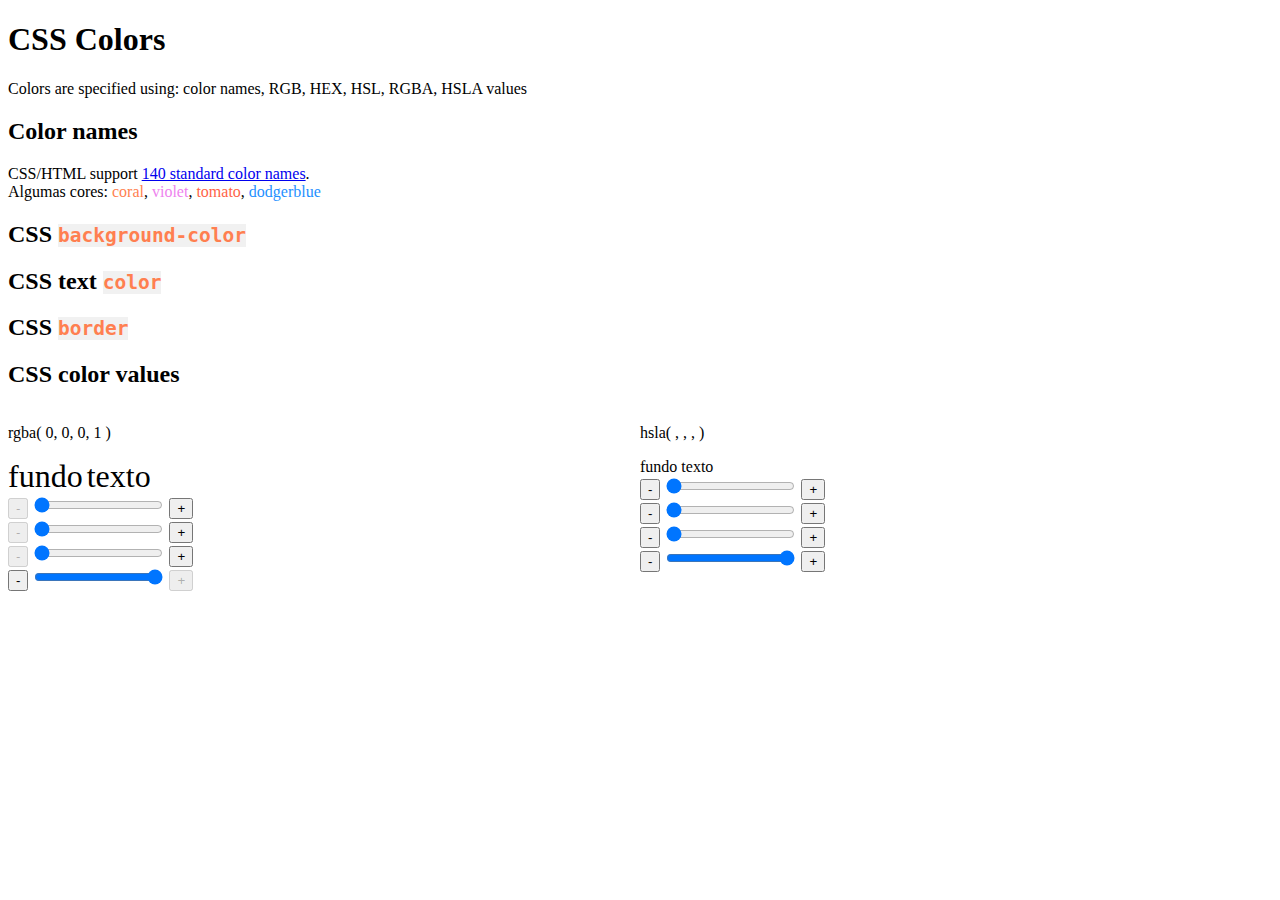
<file: learn/w3schools/css/tutorial/006_Colors/index.html>
<!DOCTYPE html>
<html lang="en">
<head>
  <meta charset="UTF-8">
  <meta http-equiv="X-UA-Compatible" content="IE=edge">
  <meta name="viewport" content="width=device-width, initial-scale=1.0">
  <title>CSS Colors</title>
  <link rel="stylesheet" href="style.css">
</head>
<body>
  <h1>CSS Colors</h1>
  <p>Colors are specified using: 
    <span title="Like red, tomato, crimson">color names</span>, 
    <span title="like rgb(255, 0, 0) for red">RGB</span>, 
    <span title="like #FF0000 for red">HEX</span>, 
    <span title="like hsl(0, 100%, 50%) for red">HSL</span>, 
    <span title="like rgba(255, 0, 0, 0.5) for red with 50% of transparent">RGBA</span>, 
    <span title="like hsl(0, 100%, 50%, 0.5) for red with 50% of transparent">HSLA</span> values
  </p>

  <h2>Color names</h2>
  <p>CSS/HTML support <a target="_blank" href="https://www.w3schools.com/colors/colors_names.asp">140 standard color names</a>.<br>Algumas cores:
    <span style="color: coral;">coral</span>, 
    <span style="color: violet;">violet</span>,
    <span style="color: tomato;">tomato</span>,
    <span style="color: dodgerblue;">dodgerblue</span>
  </p>

  <h2>CSS <code class="dcs-code">background-color</code></h2>
  <h2>CSS text <code class="dcs-code">color</code></h2>
  <h2>CSS <code class="dcs-code">border</code></h2>
  
  <h2>CSS color values</h2>
  <div class="container-row"> <!-- BEGIN flex row main -->
    <div class="col1" class="container-col"> <!-- BEGIN flex column 1, rgba -->
      <p class>rgba( 
        <span id="span-rgb-red"></span>,
        <span id="span-rgb-green"></span>,
        <span id="span-rgb-blue"></span>,
        <span id="span-rgb-trans"></span> )
      </p>
      <span id="rgb-fundo">fundo</span>
      <span id="rgb-texto">texto</span>
      <div>
        <button id="but-rgb-red-dec" onclick="funRgbRDec()">-</button>
        <input id="input-rgb-red" type="range" onchange="funInputRgbR()" min="0" max="255" step="1" value="0">
        <button id="but-rgb-red-inc" onclick="funRgbRInc()">+</button>
      </div>

      <div>
        <button id="but-rgb-green-dec" onclick="funRgbGDec()">-</button>
        <input id="input-rgb-green" type="range" onchange="funInputRgbG()" min="0" max="255" step="1" value="0">
        <button id="but-rgb-green-inc" onclick="funRgbGInc()">+</button>
      </div>

      <div>
        <button id="but-rgb-blue-dec" onclick="funRgbBDec()">-</button>
        <input id="input-rgb-blue" type="range" onchange="funInputRgbB()" min="0" max="255" step="1" value="0">
        <button id="but-rgb-blue-inc" onclick="funRgbBInc()">+</button>
      </div>

      <div>
        <button id="but-rgb-trans-dec" onclick="funRgbTDec()">-</button>
        <input id="input-rgb-trans" type="range" onchange="funInputRgbT()" min="0.0" max="1.0" step="0.1" value="1.0">
        <button id="but-rgb-trans-inc" onclick="funRgbTInc()">+</button>
      </div>

    </div> <!-- END flex column 1, rgba -->

    <div class="col2" class="container-col"> <!-- BEGIN flex column 2, hsla -->
      <p class>hsla( 
        <span id="span-hsl-hue"></span>,
        <span id="span-hsl-sat"></span>,
        <span id="span-hsl-lig"></span>,
        <span id="span-hsl-trans"></span> )
      </p>
      <span id="hsl-fundo">fundo</span>
      <span id="hsl-texto">texto</span>
      <div>
        <button id="but-hsl-hue-dec">-</button>
        <input id="input-hsl-hue" type="range" min="0" max="360" step="1" value="0">
        <button id="but-hsl-hue-inc">+</button>
      </div>

      <div>
        <button id="but-hsl-sat-dec">-</button>
        <input id="input-hsl-sat" type="range" min="0" max="100" step="1" value="0">
        <button id="but-hsl-sat-inc">+</button>
      </div>

      <div>
        <button id="but-hsl-lig-dec">-</button>
        <input id="input-hsl-lig" type="range" min="0" max="100" step="1" value="0">
        <button id="but-hsl-lig-inc">+</button>
      </div>

      <div>
        <button id="but-hsl-trans-dec">-</button>
        <input id="input-hsl-trans" type="range" min="0.0" max="1.0" step="0.1" value="1.0">
        <button id="but-hsl-trans-inc">+</button>
      </div>

    </div> <!-- END flex column 2, hsla -->
  </div> <!-- END flex row main -->


  <script src="script.js"></script>
</body>
</html>
</file>
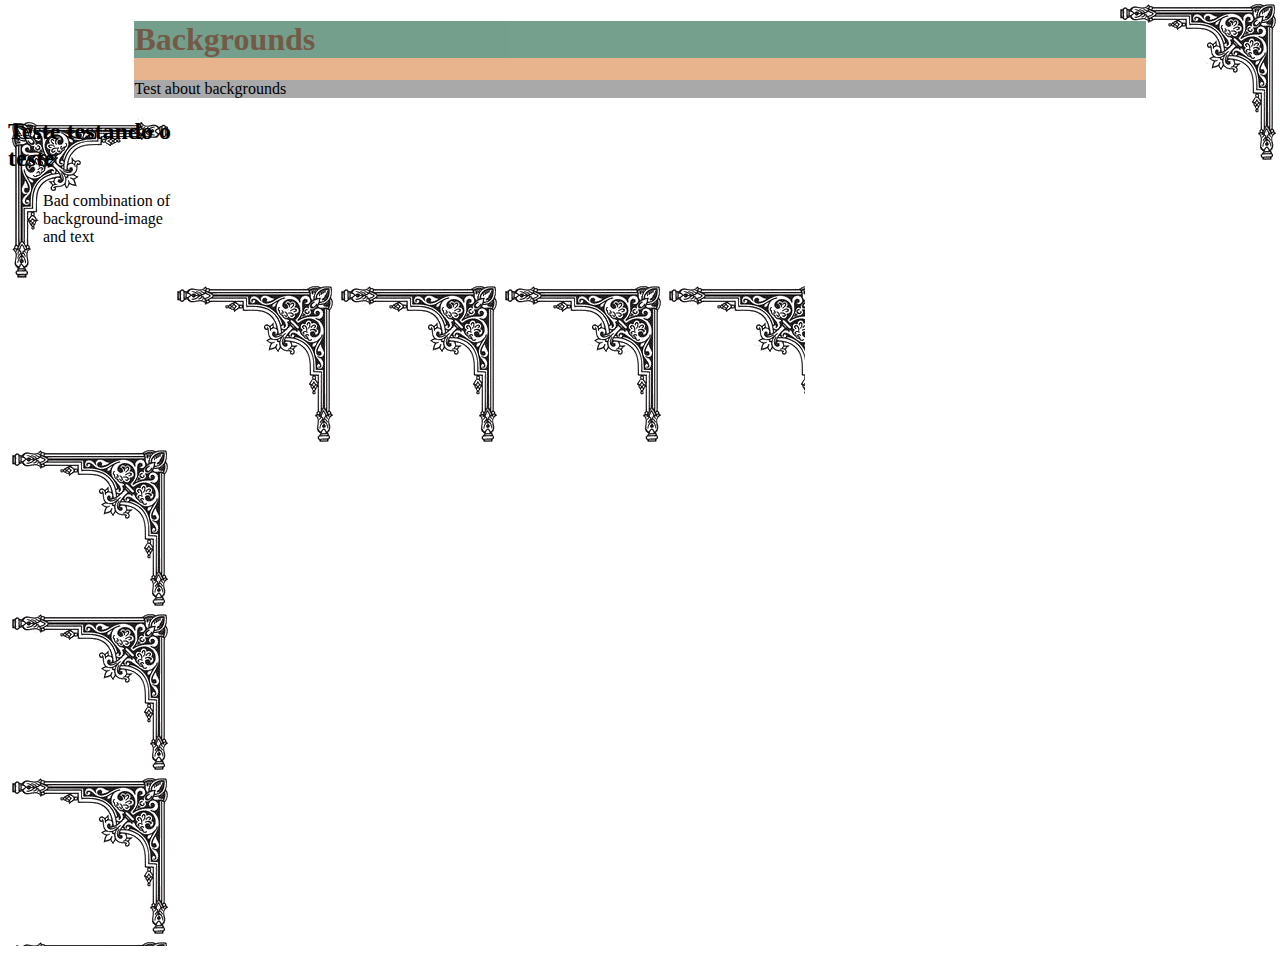
<file: learn/w3schools/css/tutorial/007_Backgrounds/index.html>
<!DOCTYPE html>
<html lang="en">
<head>
  <meta charset="UTF-8">
  <meta http-equiv="X-UA-Compatible" content="IE=edge">
  <meta name="viewport" content="width=device-width, initial-scale=1.0">
  <title>Backgrounds</title>
  <link rel="stylesheet" href="style.css">
</head>
<body>
  <div class="dcs1">
    <h1>Backgrounds</h1>
    <p>Test about backgrounds</p>
  </div>
  <div class="dcs2">
    <!--<img alt="corner" src="corner-left.png">-->
    <h2>Teste testando o teste</h2>
    <p>Bad combination of background-image and text</p>
  </div>

  <div class="dcs3">

  </div>

  <div class="dcs4"></div>
</body>
</html>
</file>
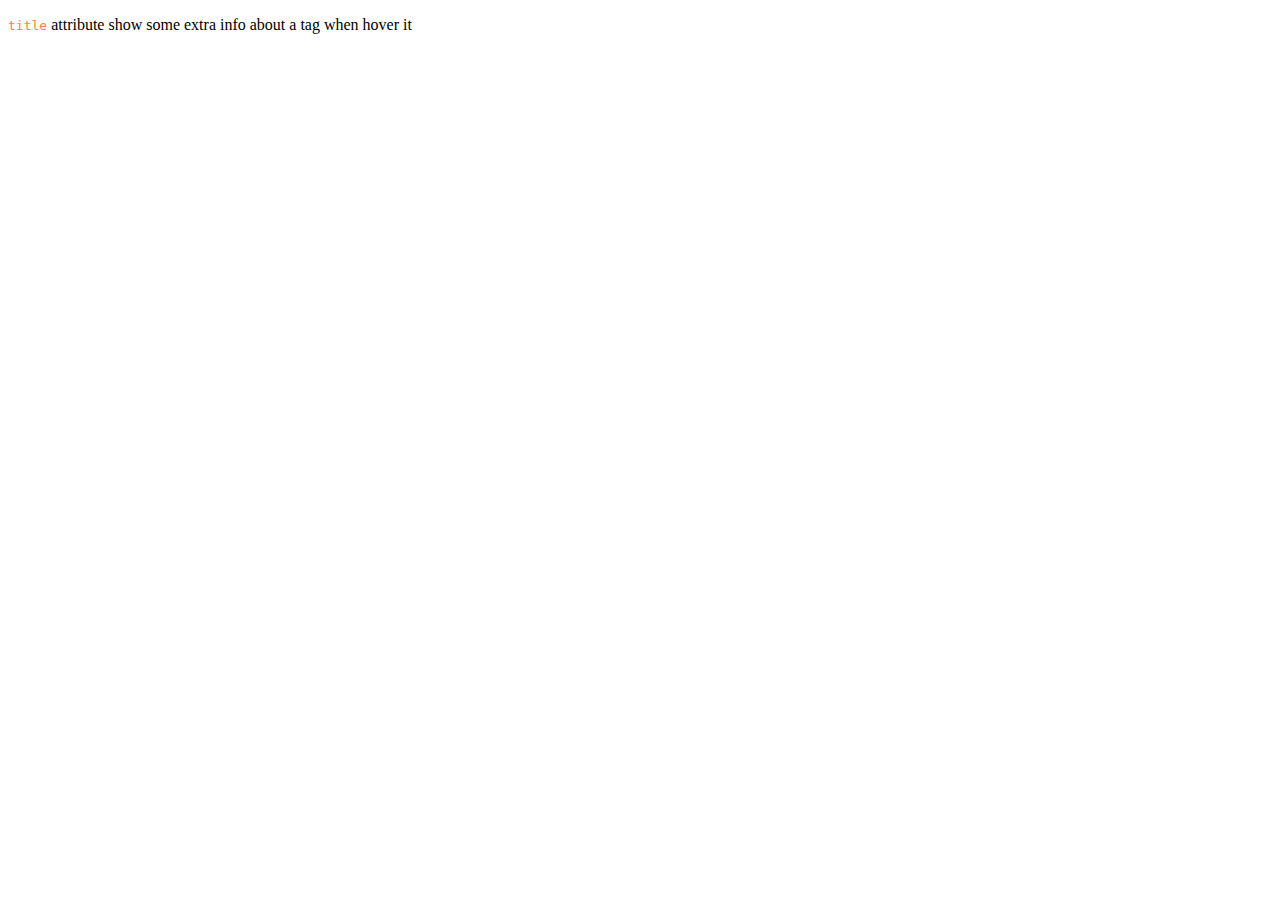
<file: learn/w3schools/html/tutorial/003_Attributes/index.html>
<!DOCTYPE html>
<html lang="en">
<head>
  <meta charset="UTF-8">
  <meta http-equiv="X-UA-Compatible" content="IE=edge">
  <meta name="viewport" content="width=device-width, initial-scale=1.0">
  <title>Attributes</title>
  <link rel="stylesheet" href="css/style.css">
</head>
<body>
  <p title="teste hover"><code class="dcs-code">title</code> attribute show some extra info about a tag when hover it</p>
</body>
</html>
</file>
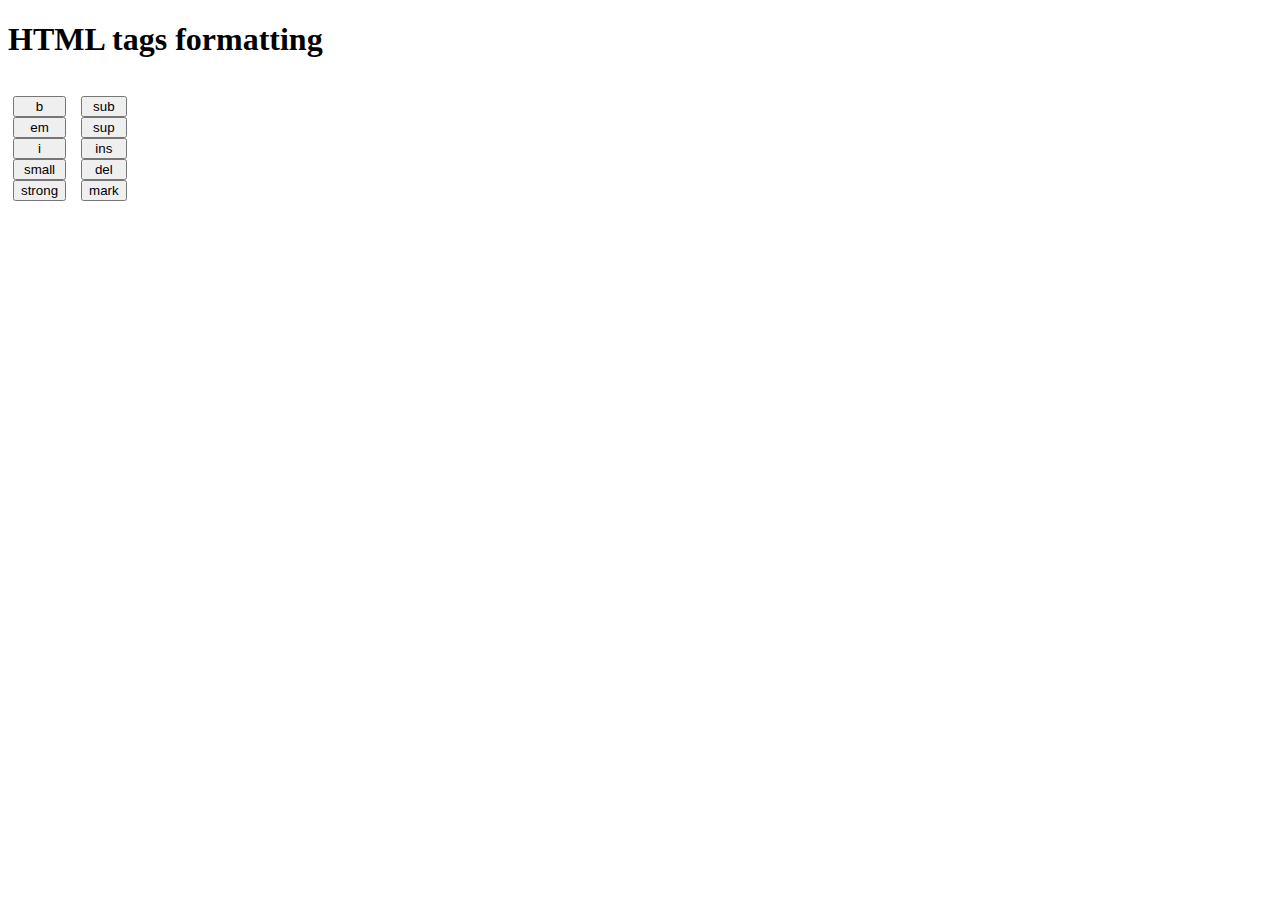
<file: learn/w3schools/html/tutorial/007_Formatting/index.html>
<!DOCTYPE html>
<html lang="en">
<head>
  <meta charset="UTF-8">
  <meta http-equiv="X-UA-Compatible" content="IE=edge">
  <meta name="viewport" content="width=device-width, initial-scale=1.0">
  <title>Formatting</title>

  <link rel="stylesheet" href="style.css">
</head>
<body>
  <h1>HTML tags formatting</h1>
  <div class="container-row">
    <div clss="container-col">
      <ul>
        <li><button id="b" onclick="b()">b</button></li>
        <li><button id="em" onclick="em()">em</button></li>
        <li><button id="i" onclick="i()">i</button></li>
        <li><button id="small" onclick="small()">small</button></li>
        <li><button id="strong" onclick="strong()">strong</button></li>
      </ul>
    </div>
    <div clss="container-col">
      <ul>
        <li><button id="sub" onclick="sub()">sub</button></li>
        <li><button id="sup" onclick="sup()">sup</button></li>
        <li><button id="ins" onclick="ins()">ins</button></li>
        <li><button id="del" onclick="del()">del</button></li>
        <li><button id="mark" onclick="mark()">mark</button></li>
      </ul>
    </div>
    <div class="container-col">
      <h2 id="h2"></h2>
      
    </div>
  </div>

  <script src="script.js"></script>
</body>
</html>
</file>
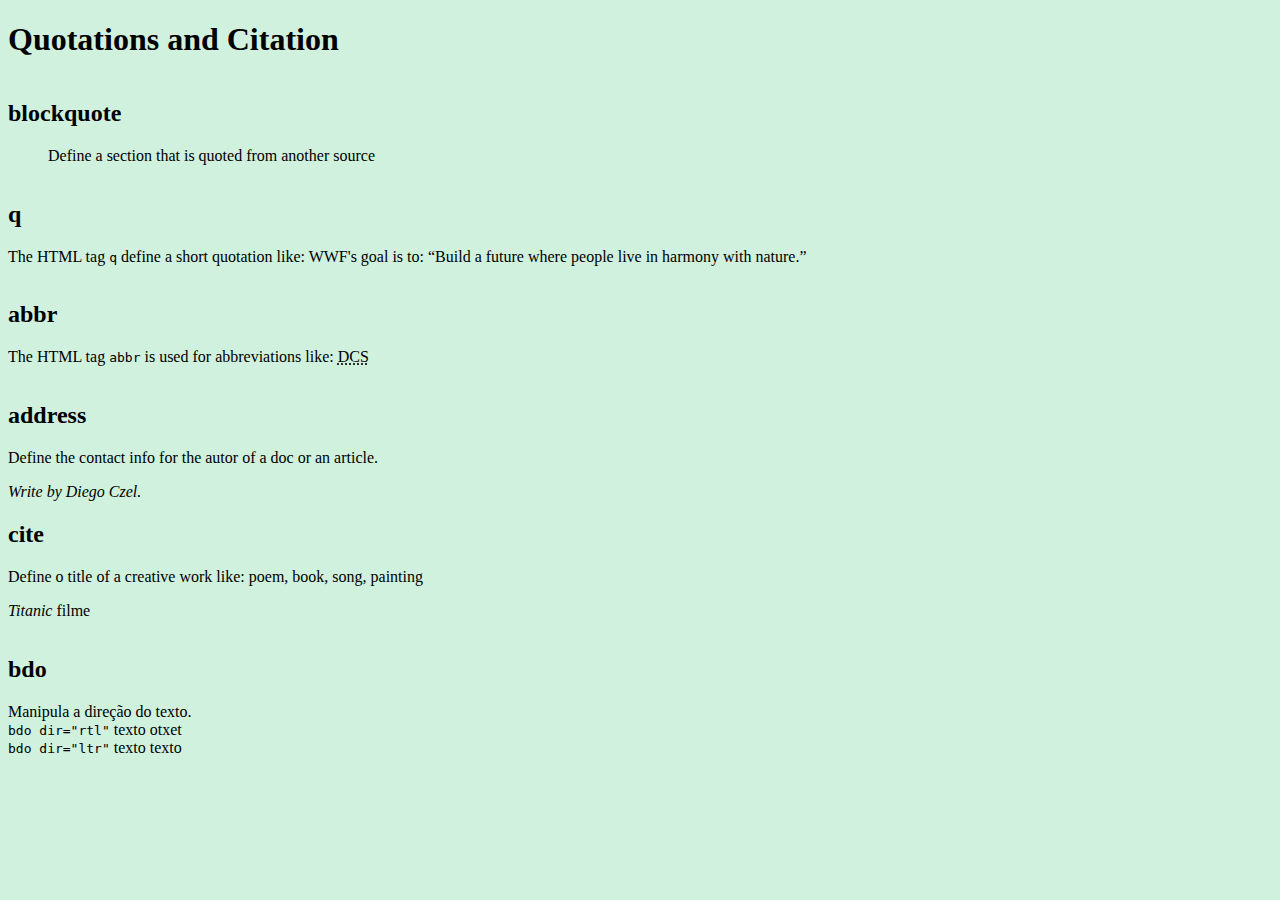
<file: learn/w3schools/html/tutorial/008_QuotationsCitation/index.html>
<!DOCTYPE html>
<html lang="en">
<head>
  <meta charset="UTF-8">
  <meta http-equiv="X-UA-Compatible" content="IE=edge">
  <meta name="viewport" content="width=device-width, initial-scale=1.0">
  <title>Quotations and Citation</title>
  <link rel="stylesheet" href="style.css">
</head>
<body>
  <h1>Quotations and Citation</h1>
  <div class="container-row">
    <div class="container-col">
      <div class="content">
        <h2>blockquote</h2>
        <blockquote cite="https://www.w3schools.com/html/html_quotation_elements.asp">
          Define a section that is quoted from another source
        </blockquote>
      </div>
      <div class="content">
        <h2>q</h2>
        <p>The HTML tag <code>q</code> define a short quotation like: 
          WWF's goal is to: <q>Build a future where people live in harmony with nature.</q>
        </p>
      </div>
      <div class="content">
        <h2>abbr</h2>
        <p>The HTML tag <code>abbr</code> is used for abbreviations like:
          <abbr title="Diego Czel Stepanha">DCS</abbr>
        </p>
      </div>

      <div class="content">
        <h2>address</h2>
        <p>Define the contact info for the autor of a doc or an article.</p>
        <address>
          Write by Diego Czel.<br>
        </address>
      </div>

      <div class="content">
        <h2>cite</h2>
        <p>Define o title of a creative work like: poem, book, song, painting</p>
        <p><cite>Titanic</cite> filme</p>
      </div>

      <div class="content">
        <h2>bdo</h2>
        <p>Manipula a direção do texto.<br>
          <code class="dcs-code">bdo dir="rtl"</code> texto <bdo dir="rtl">texto</bdo><br>
          <code class="dcs-code">bdo dir="ltr"</code> texto <bdo dir="ltr">texto</bdo>
        </p>
      </div>
    </div>
  </div>
</body>
</html>
</file>
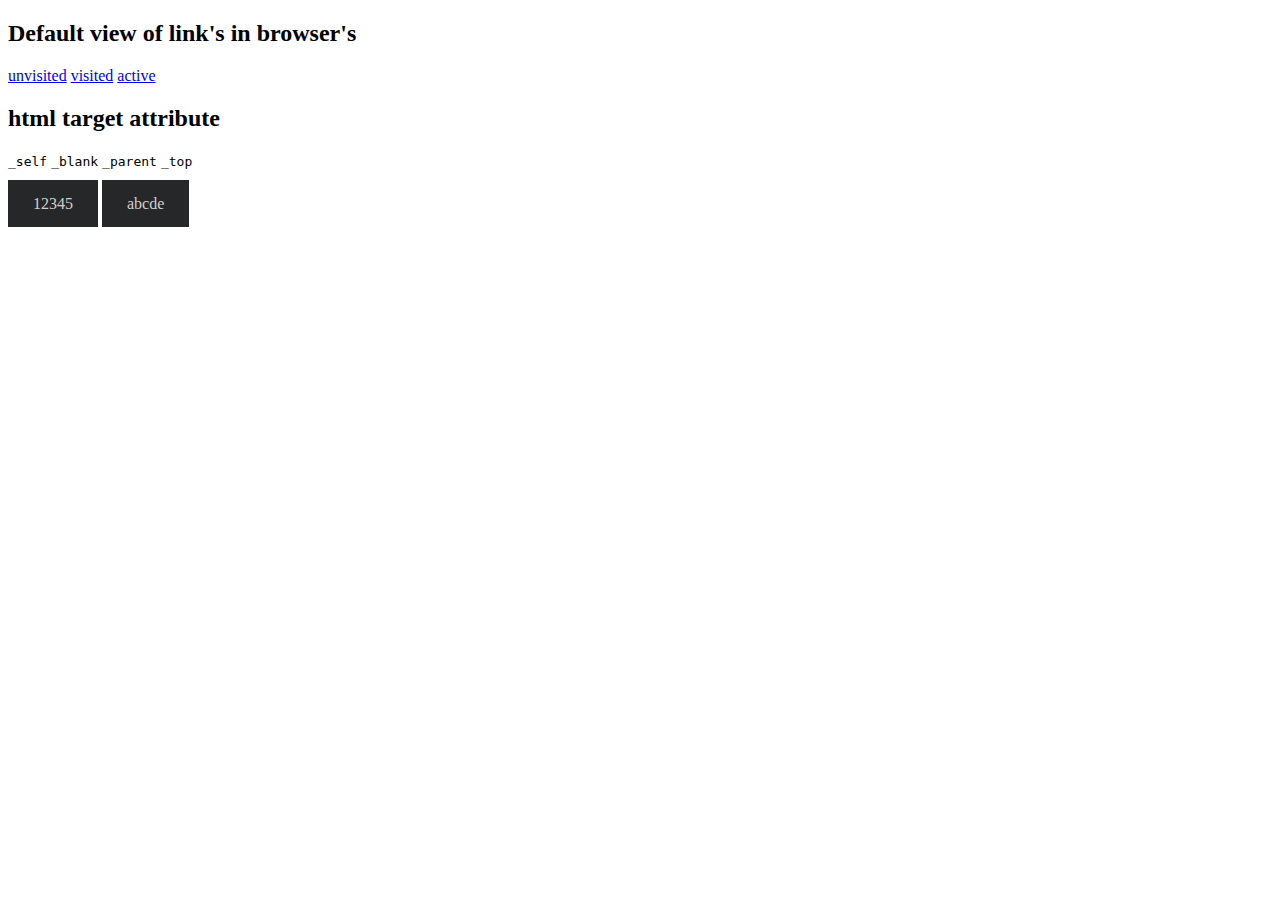
<file: learn/w3schools/html/tutorial/012_Links/index.html>
<!DOCTYPE html>
<html lang="en">
<head>
  <meta charset="UTF-8">
  <meta http-equiv="X-UA-Compatible" content="IE=edge">
  <meta name="viewport" content="width=device-width, initial-scale=1.0">
  <link rel="stylesheet" href="style.css">
  <title>Links</title>
</head>
<body>
  <div>
    <h2>Default view of link's in browser's</h2>
    <a href="https://www.w3schools.com/r/r_quiz.asp">unvisited</a>
    <a href="https://www.w3schools.com">visited</a>
    <a href="https://www.w3schools.com">active</a>
  </div>
  <div style="margin-bottom: 25px;">
    <h2>html target attribute</h2>
    <code>_self</code> <code>_blank</code> <code>_parent</code> <code>_top</code>
  </div>

  <div class="container">
    <a href="">12345</a>
    <a href="">abcde</a>
  </div>
</body>
</html>
</file>
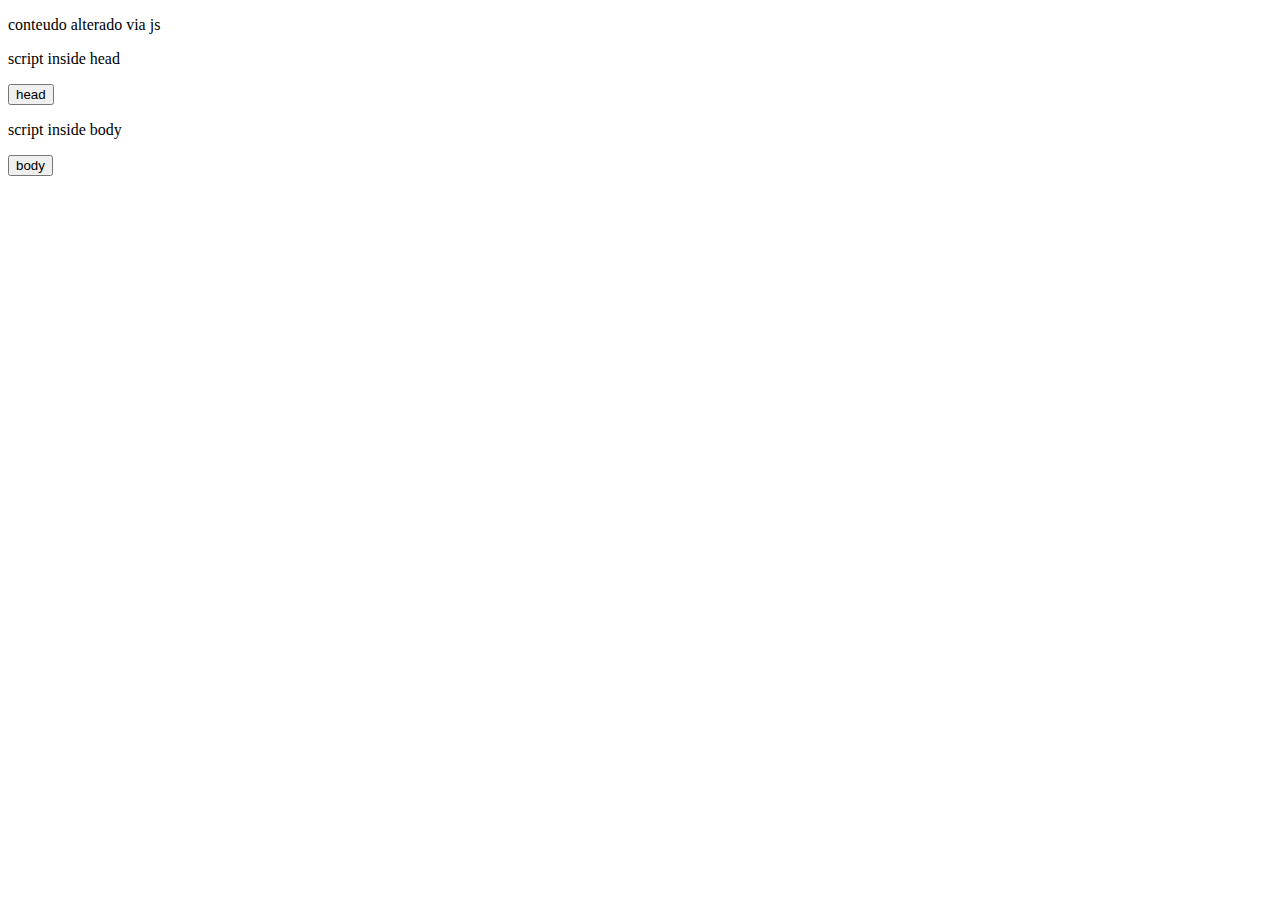
<file: learn/w3schools/js/tutorial/002_whereTo/index.html>
<!DOCTYPE html>
<html lang="en">
<head>
  <meta charset="UTF-8">
  <meta http-equiv="X-UA-Compatible" content="IE=edge">
  <meta name="viewport" content="width=device-width, initial-scale=1.0">
  <title>JS tutorial 009 Where to</title>
  <script>
    function funA() {
      document.getElementById("script-head").innerHTML = 'script inside head changed content';
    }
  </script>
</head>
<body>
  <p id="id1"></p>
  <script>
    document.getElementById("id1").innerHTML = "conteudo alterado via js";
  </script>

  <p id="script-head">script inside head</p>
  <button type="button" onclick="funA()">head</button>
  <p id="script-body">script inside body</p>
  <button type="button" onclick="funB()">body</button>

  <script>
    function funB() {
      document.getElementById("script-body").innerHTML = "script inside body changed content";
    }
  </script>
</body>
</html>
</file>
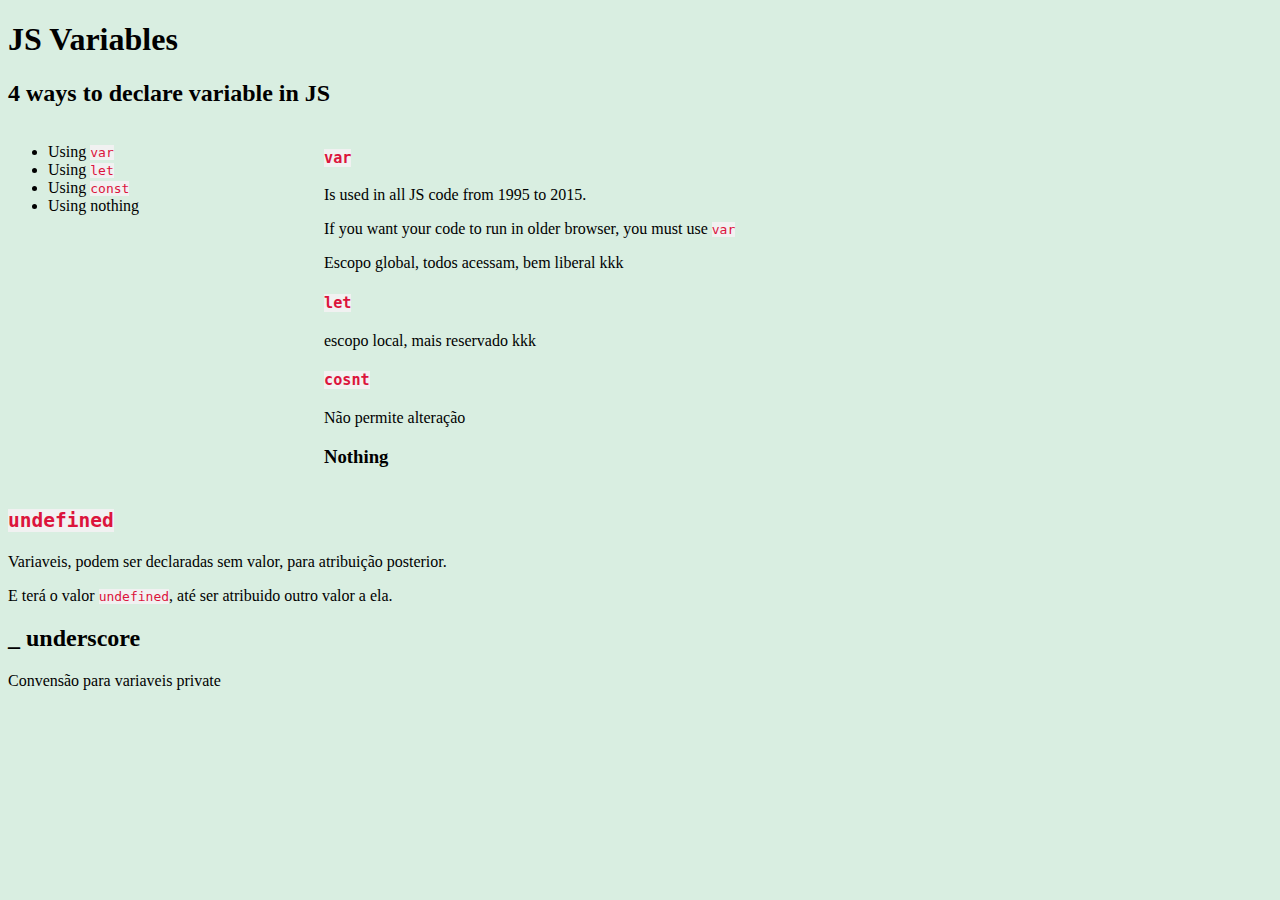
<file: learn/w3schools/js/tutorial/007_Variables/index.html>
<!DOCTYPE html>
<html lang="en">
<head>
  <meta charset="UTF-8">
  <meta http-equiv="X-UA-Compatible" content="IE=edge">
  <meta name="viewport" content="width=device-width, initial-scale=1.0">
  <title>Variables</title>

  <link rel="stylesheet" href="style.css">
</head>
<body>
  <h1>JS Variables</h1>

  <h2>4 ways to declare variable in JS</h2>
  <div class="container">
    <div class="w25">
      <ul>
        <li>Using <code class="dcs-code">var</code></li>
        <li>Using <code class="dcs-code">let</code></li>
        <li>Using <code class="dcs-code">const</code></li>
        <li>Using nothing</li>
      </ul>
    </div>
    <div class="w75">
      <div id="var">
        <h3><code class="dcs-code">var</code></h3>
        <p>Is used in all JS code from 1995 to 2015.</p>
        <p>If you want your code to run in older browser, you must use <code class="dcs-code">var</code></p>
        <p>Escopo global, todos acessam, bem liberal kkk</p>
      </div>
      <div id="let">
        <h3><code class="dcs-code">let</code></h3>
        <p>escopo local, mais reservado kkk</p>
      </div>
      <div id="const">
        <h3><code class="dcs-code">cosnt</code></h3>
        <p>Não permite alteração</p>
      </div>
      <div id="nothing">
        <h3>Nothing</h3>
      </div>
    </div>
  </div>

  <h2><code class="dcs-code">undefined</code></h2>
  <p>Variaveis, podem ser declaradas sem valor, para atribuição posterior.</p>
  <p>E terá o valor <code class="dcs-code">undefined</code>, até ser atribuido outro valor a ela.</p>

  <h2>_ underscore</h2>
  <p>Convensão para variaveis private</p>
</body>
</html>
</file>
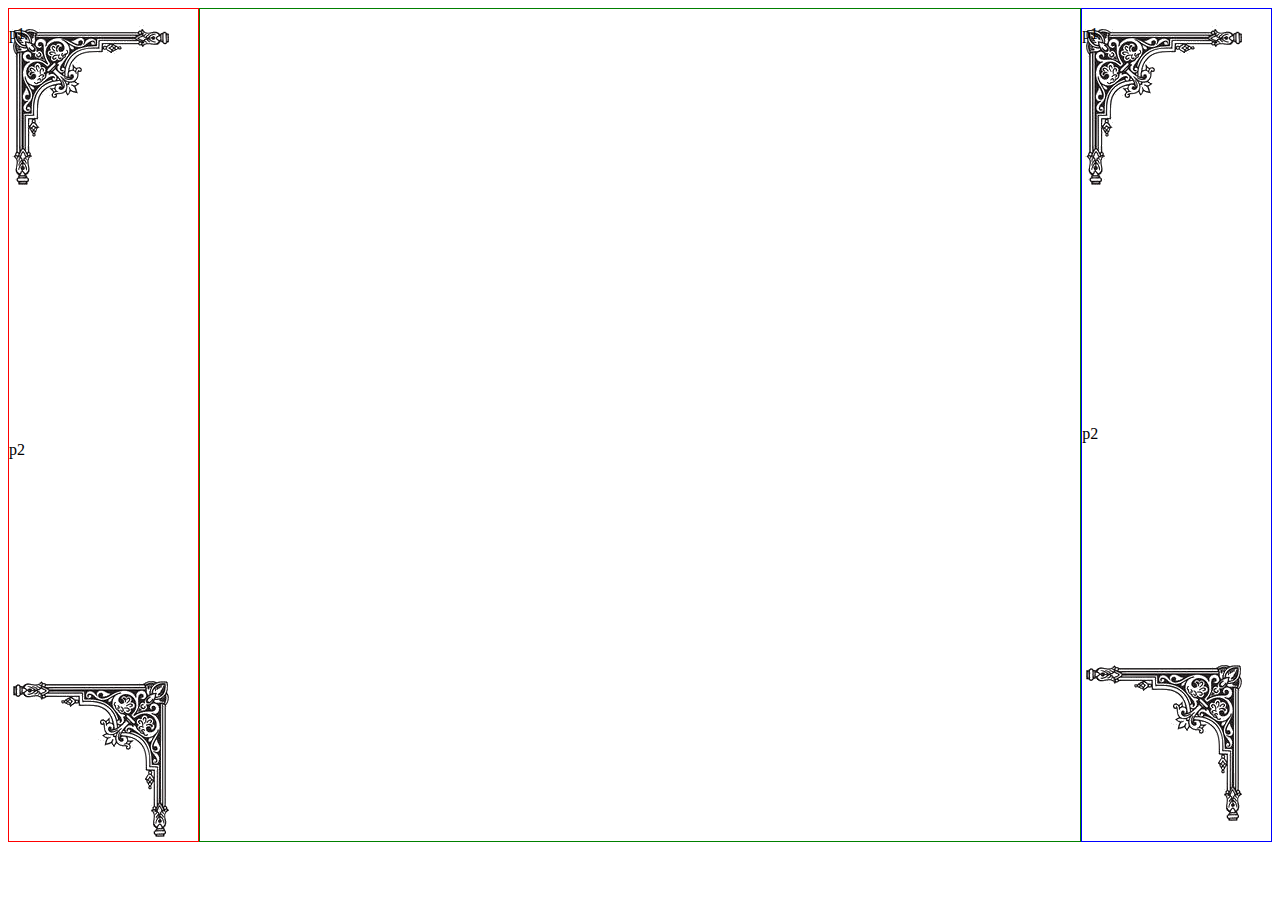
<file: learn/w3schools/css/tutorial/007_Backgrounds/position.html>
<!DOCTYPE html>
<html lang="en">
<head>
  <meta charset="UTF-8">
  <meta http-equiv="X-UA-Compatible" content="IE=edge">
  <meta name="viewport" content="width=device-width, initial-scale=1.0">
  <title>Position</title>
  <link rel="stylesheet" href="position.css">
</head>
<body>
  <div class=con1>
    <div class="col1">
      <div class="col1-content1">
        <p>p1</p>
      </div>
      <div class="col1-content2">
        <p>p2</p>
      </div>
    </div>
    <div class="col2">

    </div>
    <div class="col3">
      <div class="col1-content1">
        <p>p1</p>
      </div>
      <div class="col1-content2">
        <p2>p2</p2>
      </div>
    </div>
  </div>
</body>
</html>
</file>
<file: learn/w3schools/css/tutorial/006_Colors/style.css>
.dcs-code {
  background-color: #f1f1f1;
  color: coral;
}

.container-row {
  display: flex;
  flex-direction: row;
}

.container-col {
  display: flex;
  flex-direction: column;
}

.container-col p {
  margin-top: 0;
  margin-bottom: 0;
}

.col1 {
  width: 50%;
}

.col2 {
  width: 50%;
}

#rgb-fundo, #rgb-texto {
  font-size: 200%;
}
</file>
<file: learn/w3schools/css/tutorial/007_Backgrounds/style.css>
.dcs1 {
  background-color: rgb(210, 105, 30, 0.5);
  width: 80%;
  margin: auto;
}

.dcs1 h1 {
  background-color: darkcyan;
  opacity: 0.5;
}

.dcs1 p {
  background-color: darkgray;
}

.dcs2 {
  width: 164px;
  height: 164px;
  background-image: url('corner-left.png');
}

.dcs2 p {
  margin-left: 35px;
}

.dcs3 {
  height: 164px;
  width: 50%;
  margin-left: 165px;
  background-image: url("corner-rigth.png");
  
}
.dcs4 {
  height: 500px;
  background-image: url("corner-rigth.png");
  background-repeat: repeat-y;
}

body {
  background-image: url("corner-rigth.png");
  background-repeat: no-repeat;
  background-position: right top;
  background-attachment: scroll;
}
</file>
<file: learn/w3schools/html/tutorial/003_Attributes/css/style.css>
.dcs-code {
  color: coral;
}
</file>
<file: learn/w3schools/html/tutorial/007_Formatting/style.css>
.container-row {
  display: flex;
  flex-direction: row;
}

.container-col {
  display: flex;
  flex-direction: column;
}

li {
  list-style-type: none;
}

button {
  width: 100%;
}

ul {
  padding-left: 5px;
  padding-right: 10px;
}
</file>
<file: learn/w3schools/html/tutorial/008_QuotationsCitation/style.css>
* {
  background-color: #d0f1de;
}
.container-row {
  display: flex;
  flex-direction: row;
}

.container-col {
  display: flex;
  flex-direction: column;
}
</file>
<file: learn/w3schools/html/tutorial/012_Links/style.css>
/*.container  a:link a:visited {
  background-color: #f44336;
  color: white;
  padding: 15px 25px;
  text-align: center;
  text-decoration: none;
  display: inline-block;
}

.container a:hover {
  background-color: red;
}
.container a:active {
  background-color: blue;
}*/
.container a {
  text-decoration: none;
  background-color: #262729;
  color: #d0d0d0;
  padding: 15px 25px;
}
.container a:hover {
  background-color: #535355;
}

.container a:active {
  border-radius: 10px;
  border: 1px inset red;
}
</file>
<file: learn/w3schools/js/tutorial/007_Variables/style.css>
* {
  background-color: #D9EEE1;
}
.container {
  display: flex;
}

.w25 {
  width: 25%;
}

.w75 {
  width: 75%;
}

.dcs-code {
  color: crimson;
  background-color: #f1f1f1;
}
</file>
<file: learn/w3schools/css/tutorial/007_Backgrounds/position.css>
.con1 {
  display: flex;
  flex-direction: row;
  width: 100%;
  height: 100%;
}
.col1 {
  width: 15%;
  border: 1px solid red;
}

.col2 {
  width: 70%;
  border: 1px solid green;
}

.col3 {
  width: 15%;
  border: 1px solid blue;
}
.col1-content1 {
  height: 400px;
  background-image: url("corner-left.png");
  background-repeat: no-repeat;
  background-position: left top;
}
.col1-content2 {
  height: 400px;
  background-image: url("corner-rigth.png");
  background-repeat: no-repeat;
  background-position: left bottom;
}
/*
body {
  background-image: url("corner-left.png");
}*/
</file>
